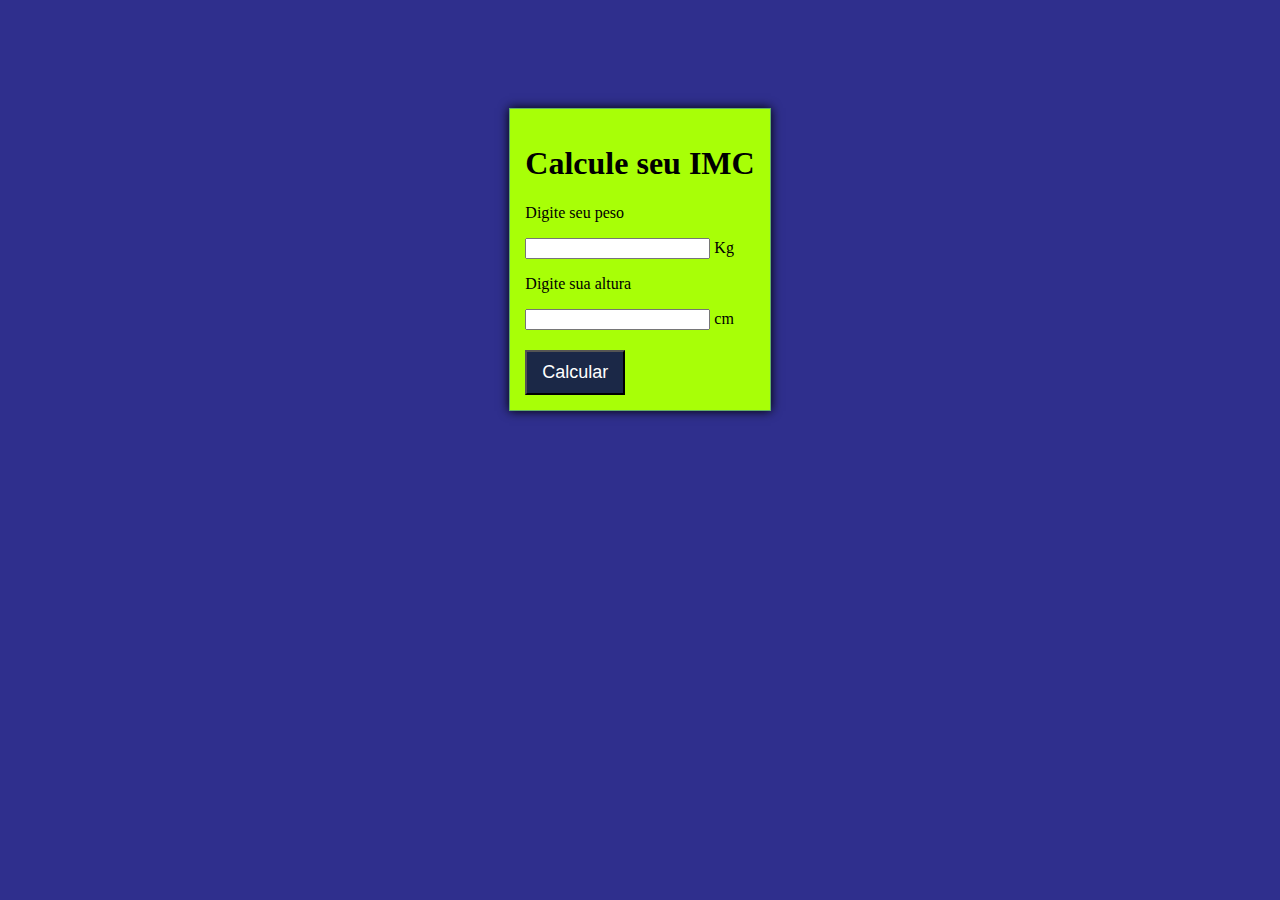
<file: index.html>
<!DOCTYPE html>
<html lang="Pt-Br">
<head>
    <meta charset="UTF-8">
    <meta http-equiv="X-UA-Compatible" content="IE=edge">
    <meta name="viewport" content="width=device-width, initial-scale=1.0">
    <title>Calculadora</title>
    <link rel="stylesheet
    " type="text/css" href="assets/calculadora.css">
</head>
<body>
<div class="container">
    <h1>Calcule seu IMC</h1>
    <form>
        <p>Digite seu peso</p>
        <div>
            <input id="peso" type="number"/>
            <span>Kg</span>
        </div>
        <div>
            <p>Digite sua altura</p>
            <input id="altura" type="number"/>
            <span>cm</span>
            <div>
                <input id="btnCalcular" class="botao-calcular" type="button" value="Calcular"/>
            </div>
        </div>
    </form>
    <div id="resultado"></div>
</div>
<script src="assets/calculadora.js"></script>
</body>
</html>
</file>
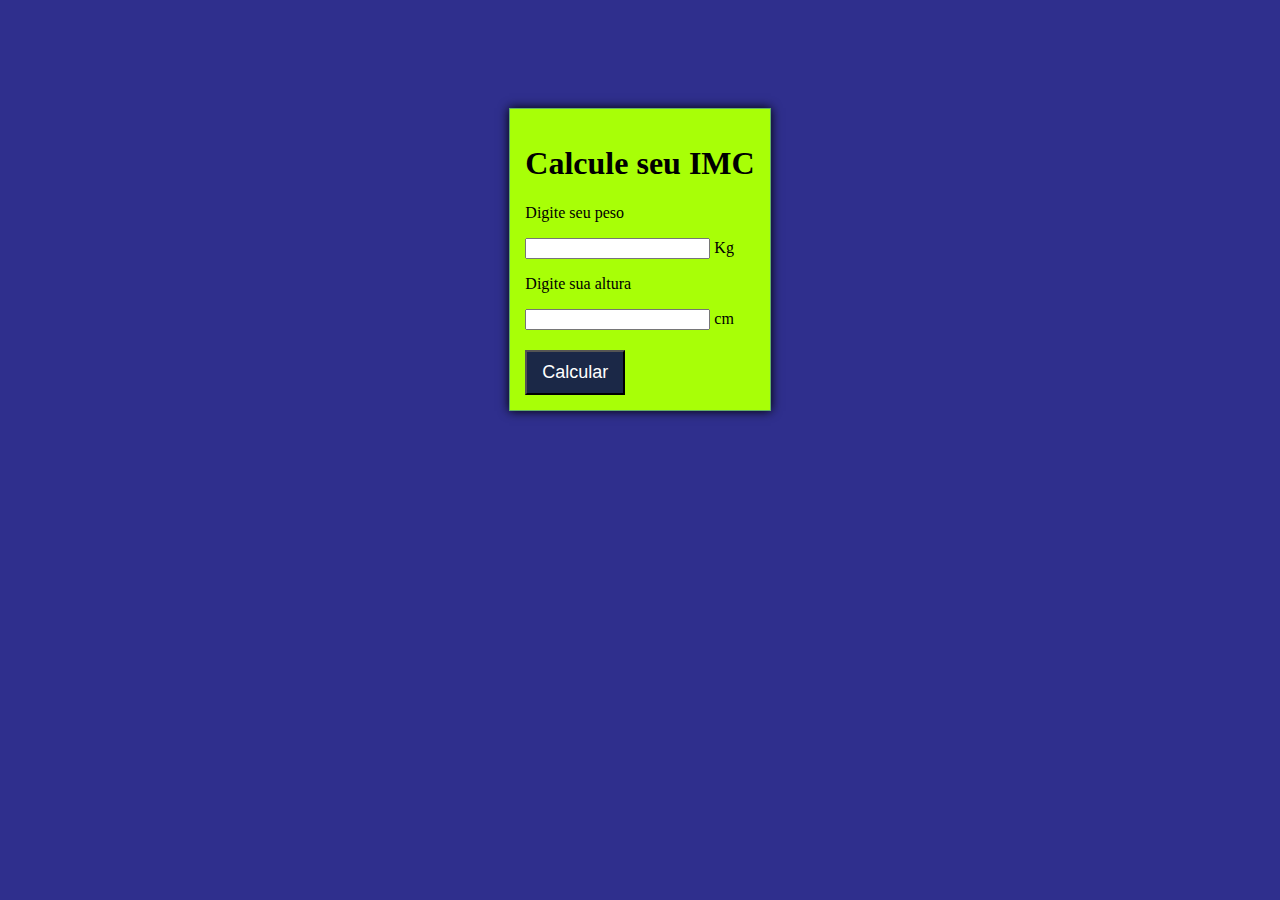
<file: calculadora.html>
<!DOCTYPE html>
<html lang="Pt-Br">
<head>
    <meta charset="UTF-8">
    <meta http-equiv="X-UA-Compatible" content="IE=edge">
    <meta name="viewport" content="width=device-width, initial-scale=1.0">
    <title>Calculadora</title>
    <link rel="stylesheet
    " type="text/css" href="assets/calculadora.css">
</head>
<body>
<div class="container">
    <h1>Calcule seu IMC</h1>
    <form>
        <p>Digite seu peso</p>
        <div>
            <input id="peso" type="number"/>
            <span>Kg</span>
        </div>
        <div>
            <p>Digite sua altura</p>
            <input id="altura" type="number"/>
            <span>cm</span>
            <div>
                <input id="btnCalcular" class="botao-calcular" type="button" value="Calcular"/>
            </div>
        </div>
    </form>
    <div id="resultado"></div>
</div>
<script src="assets/calculadora.js"></script>
</body>
</html>
</file>
<file: assets/calculadora.css>
body{
    display: flex;
    justify-content: center;
    align-items: center;
    padding-top: 100px;
    background-color: rgb(47, 47, 141);
}
.container{
    border: 1px solid rgb(100, 175, 104);
    box-shadow:  0px 0px 10px;
    padding: 15px;
    background-color: rgb(168, 255, 7);

}
.botao-calcular{
    text-align: center;
    font-size: 18px;
    width: 100px;
    padding: 10px;
    margin-top: 20px;
    background-color: #1b2847;
    color: white;
    cursor: pointer;

}
</file>
